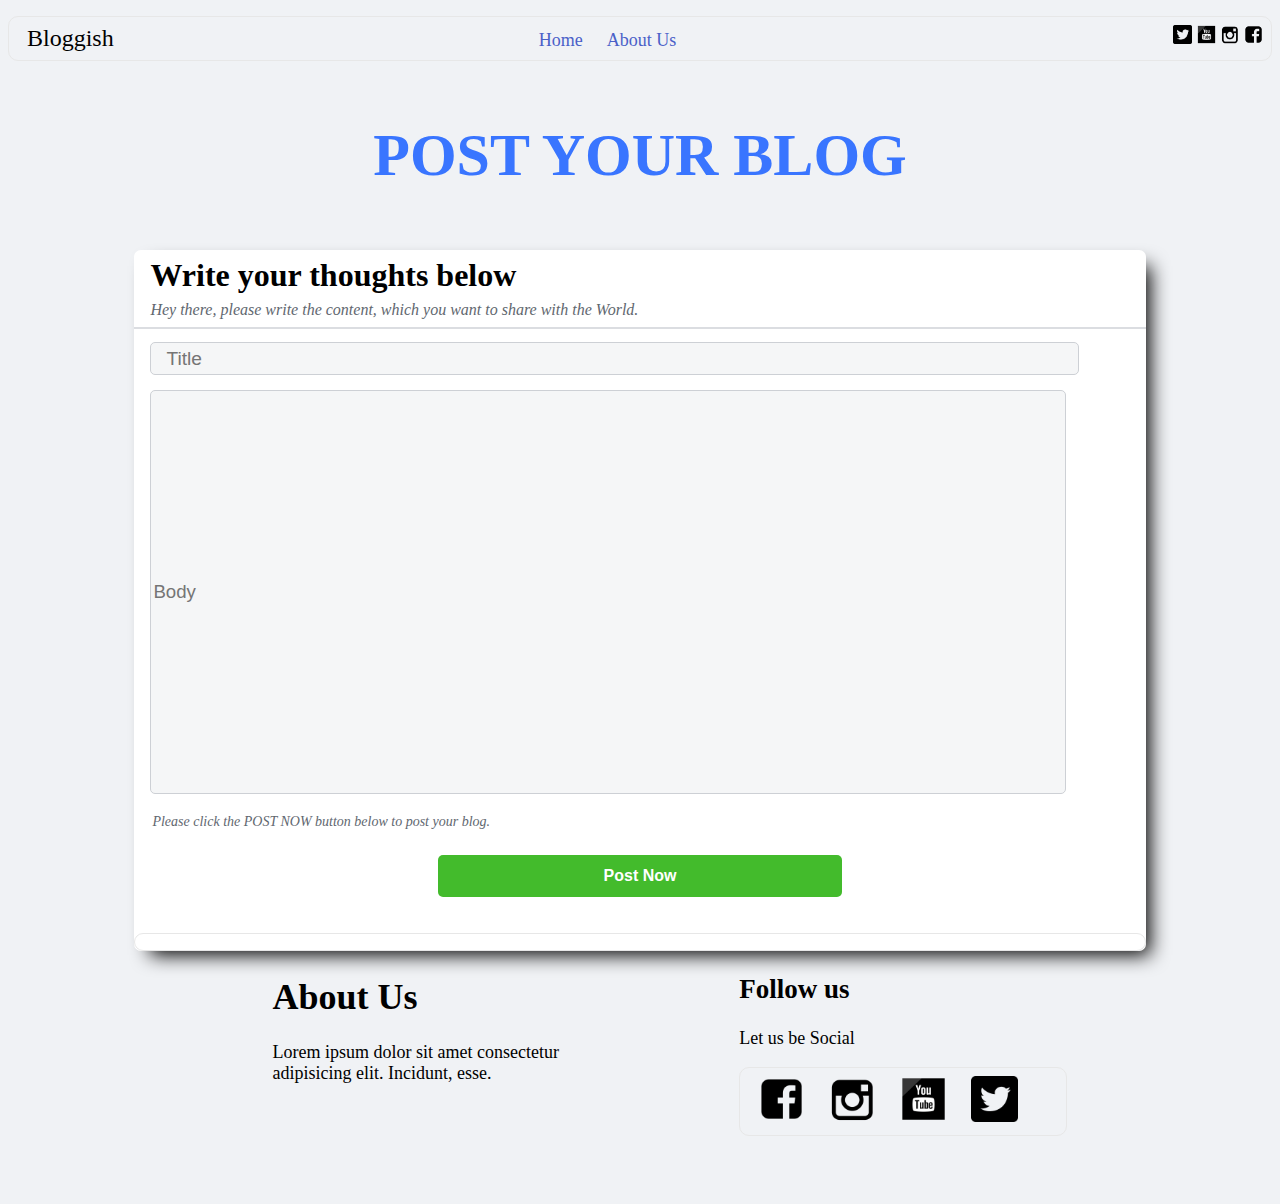
<file: Blog Posting Page/BlogPostingPage.html>
<!DOCTYPE html>
<html lang="en">
<head>
    <meta charset="UTF-8">
    <meta name="viewport" content="width=device-width, initial-scale=1.0">
    <title>Bloggish || Post Blog</title>
    <link rel="stylesheet" href="BlogPosting.css">
</head>
<body >
    <nav class="nav">
        <ul>
            <li id="WebsiteName">Bloggish</li>
            <li><a href="../index.html" class="button">Home</a></li>
            <li><a href="#middle"class="button">About Us</a></li>
            <li><a href="#"><img src="../Images/Facebook.png" class="SocialImage"></a></li>
            <li><a href="#"><img src="../Images/Insta.png" class="SocialImage"></a></li>
            <li><a href="#"><img src="../Images/Youtube.png" class="SocialImage"></a></li>
            <li><a href="#"><img src="../Images/Twitter.png" class="SocialImage"></a></li>
          </ul>
    </nav>
    <div>
    <p class="heading">Post Your Blog</p>
    </div>
  <div  class="body">
       <div class="welcome">Write your thoughts below</div>
       <em class="easy">Hey there, please write the content, which you want to share with the World.</em>
       <hr color="#dbdde1">
       <form method="GET">
           <em><input type="text" placeholder="Title" class="vamshi" id="titlebox" required></em>
           <em><input type="text" placeholder="Body" class="vamshi2" id="textboxid" required></em> 
       </form>
        <div class="by">
        <em> Please click the POST NOW button below to post your blog.</em></div>
       <center><div class="button"><input type="submit" value="Post Now"></div></center>
       <div id="middle" >
        <ul >
            <li class="about">
                <h1>
                    About Us
                </h1>
                <p class="aboutus">
                    Lorem ipsum dolor sit amet consectetur adipisicing elit. Incidunt, esse.
                </p>
            </li>
            <li class="about">
                <h2>Follow us</h2>
                <p>Let us be Social</p>
                <ul>
                        <li><a href="#"><img src="../Images/Facebook.png" class="SocialImage2"></a></li>
                        <li><a href="#"><img src="../Images/Insta.png" class="SocialImage2"></a></li>
                        <li><a href="#"><img src="../Images/Youtube.png" class="SocialImage2"></a></li>
                        <li><a href="#"><img src="../Images/Twitter.png" class="SocialImage2"></a></li>                 
                </ul>
            </li>
        </ul>
       </div>
</body>
</html>
</file>
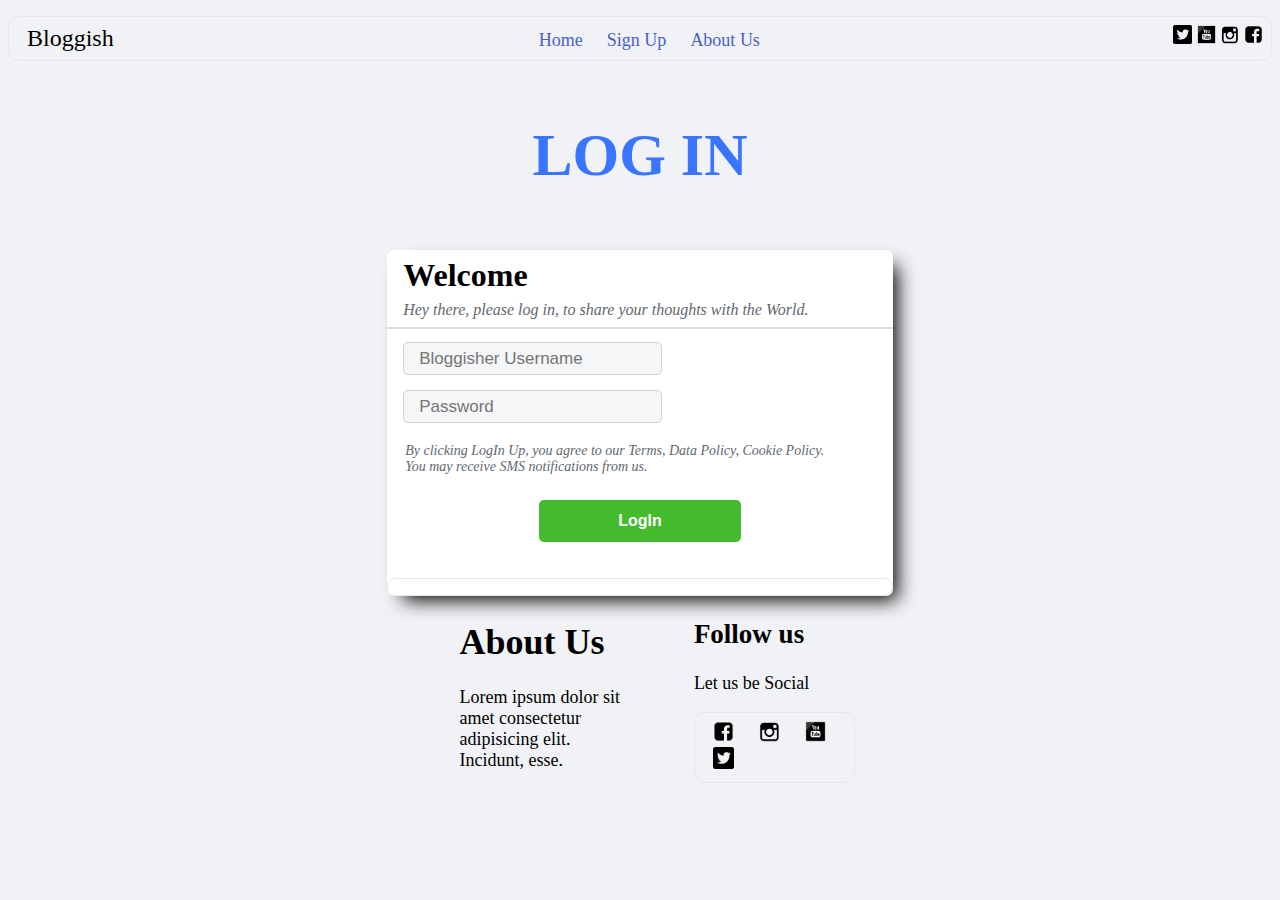
<file: Log In Page/login.html>
<!DOCTYPE html>
<html lang="en">
<head>
    <meta charset="UTF-8">
    <meta name="viewport" content="width=device-width, initial-scale=1.0">
    <title>Bloggish || Log In</title>
    <link rel="stylesheet" href="login.css">
</head>
<body >
    <nav class="nav">
        <ul>
            <li id="WebsiteName">Bloggish</li>
            <li><a href="../index.html" class="button">Home</a></li>
            <li><a href="../SignUp Page/signup.html" class="button">Sign Up</a></li>
            <li><a href="#middle"class="button">About Us</a></li>
            <li><a href="#"><img src="../Images/Facebook.png" class="SocialImage"></a></li>
            <li><a href="#"><img src="../Images/Insta.png" class="SocialImage"></a></li>
            <li><a href="#"><img src="../Images/Youtube.png" class="SocialImage"></a></li>
            <li><a href="#"><img src="../Images/Twitter.png" class="SocialImage"></a></li>
          </ul>
    </nav>
    <div>
    <p class="heading">log in</p>
    </div>
  <div  class="body">
       <div class="welcome">Welcome</div>
       <em class="easy">Hey there, please log in, to share your thoughts with the World.</em>
       <hr color="#dbdde1">
       <form action="login.php" method="POST">
           <em><input type="text" name="username" placeholder="Bloggisher Username" class="vamshi" required></em>
           <br>
           <em><input type="password" name="password" placeholder="Password" class="vamshi" required></em> 
       </form>
        <div class="by">
        <em> By clicking LogIn Up, you agree to our Terms, Data Policy, Cookie Policy. </em></div>
       <div class="by1"><em>You may receive SMS notifications from us.</em></div>
       <center><div class="button"><input type="submit" value="LogIn"></div></center>
       <div id="middle" >
        <ul >
            <li class="about">
                <h1>
                    About Us
                </h1>
                <p class="aboutus">
                    Lorem ipsum dolor sit amet consectetur adipisicing elit. Incidunt, esse.
                </p>
            </li>
            <li class="about">
                <h2>Follow us</h2>
                <p>Let us be Social</p>
                <ul>
                        <li><a href="#"><img src="../Images/Facebook.png" class="SocialImage2"></a></li>
                        <li><a href="#"><img src="../Images/Insta.png" class="SocialImage2"></a></li>
                        <li><a href="#"><img src="../Images/Youtube.png" class="SocialImage2"></a></li>
                        <li><a href="#"><img src="../Images/Twitter.png" class="SocialImage2"></a></li>                 
                </ul>
            </li>
        </ul>
       </div>
</body>
</html>
</file>
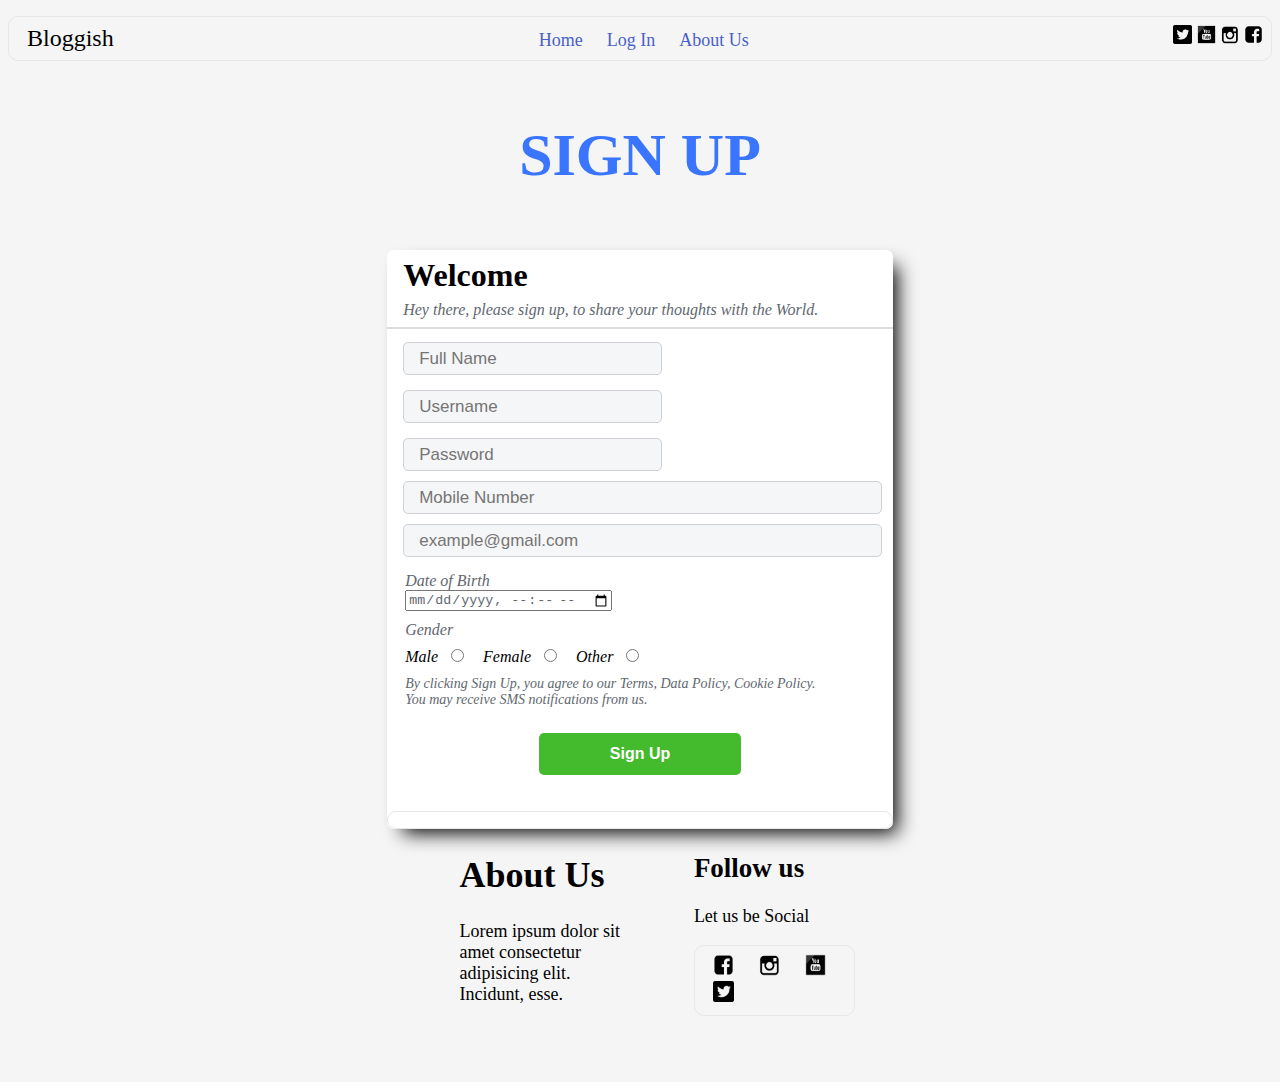
<file: SignUp Page/signup.html>
<!DOCTYPE html>
<html lang="en">
<head>
    <meta charset="UTF-8">
    <meta name="viewport" content="width=device-width, initial-scale=1.0">
    <title>Bloggish || Sign Up</title>
    <link rel="stylesheet" href="signup.css">
</head>
<body>
    <nav class="nav">
        <ul>
            <li id="WebsiteName">Bloggish</li>
            <li><a href="../index.html" class="button">Home</a></li>
            <li><a href="../Log In Page/login.html" class="button">Log In</a></li>
            <li><a href="#middle"class="button">About Us</a></li>
            <li><a href="#"><img src="../Images/Facebook.png" class="SocialImage"></a></li>
            <li><a href="#"><img src="../Images/Insta.png" class="SocialImage"></a></li>
            <li><a href="#"><img src="../Images/Youtube.png" class="SocialImage"></a></li>
            <li><a href="#"><img src="../Images/Twitter.png" class="SocialImage"></a></li>
          </ul>
    </nav>
    <div>
    <p class="heading">sign up</p>
    </div>
  <div  class="body">
       <div class="welcome">Welcome</div>
       <em class="easy">Hey there, please sign up, to share your thoughts with the World.</em>
       <hr color="#dbdde1">
       <form action="signup.php" method="POST">
        <div>
            <em><input type="text" name="text" placeholder="Full Name" class="vamshi" required></em>
            <em><input type="text" name="username" placeholder="Username" class="vamshi" required></em>  
       </div>
       <em><input type="password" name="password" placeholder="Password" class="vamshi" required></em>
       <input type="number" name="number" id="number" placeholder="Mobile Number" class="number" required>
       <input type="email" name="email" id="email" class="email" placeholder="example@gmail.com" required>
 
       <div><em class="gender">Date of Birth</em></div>
       <input class="dob1" name="dob" type="datetime-local">
 
        <div><em class="gender">Gender</em></div>
        
        <div class="male" name="gender">
            <em>
                Male &nbsp;<input type="radio" name="gender" id="male" required>
                &nbsp;&nbsp; Female &nbsp;<input type="radio" name="gender" id="female" required>
                &nbsp;&nbsp; Other &nbsp;<input type="radio" name="gender" id="other" required>
            </em>
         </div>
         <div class="by">
            <em> By clicking Sign Up, you agree to our Terms, Data Policy, Cookie Policy. </em></div>
           <div class="by1"><em>You may receive SMS notifications from us.</em></div>
           <center><div class="button"><input type="submit" value="Sign Up"></div></center>
       </form>
       <div id="middle" >
        <ul >
            <li class="about">
                <h1>
                    About Us
                </h1>
                <p class="aboutus">
                    Lorem ipsum dolor sit amet consectetur adipisicing elit. Incidunt, esse.
                </p>
            </li>
            <li class="about">
                <h2>Follow us</h2>
                <p>Let us be Social</p>
                <ul>
                        <li><a href="#"><img src="../Images/Facebook.png" class="SocialImage2"></a></li>
                        <li><a href="#"><img src="../Images/Insta.png" class="SocialImage2"></a></li>
                        <li><a href="#"><img src="../Images/Youtube.png" class="SocialImage2"></a></li>
                        <li><a href="#"><img src="../Images/Twitter.png" class="SocialImage2"></a></li>                 
                </ul>
            </li>
        </ul>
       </div>
</body>
</html>
</file>
<file: Blog Posting Page/BlogPosting.css>
body{
    background-color: rgb(240, 242,245);
}
.nav{
    background-color: whitesmoke;
    background-color: transparent;
}
#WebsiteName{
    padding: 0%;
    margin-right: 33%;
    font-size: x-large;
    font-family: 'Times New Roman', Times, serif;
}
li {
    display: inline;
    margin: 10px;
    font-size: large;
  }

ul {
    border: 1px solid #e7e7e7;
    padding: 8px;
    padding: 8px;
    border-radius: 10px;
  }
  
li a {
    color: #666;
  }
.SocialImage{
    height: 1.5%;
    width: 1.5%;
    margin-left: 5px;
    float: right;
  }
.heading{
   text-transform: uppercase;
color:rgb(57,117, 260);    
text-align: center;
    font-size: 60px;
    font-family: 'Times New Roman', Times, serif;
    font-weight:bolder !important;
}
.body{ 
    border-radius: 7px;
    position: center;
    margin-left: 10%;
    margin-right: 10%;
    margin-bottom: 20%;
    background-color: white;
    box-shadow:10px 10px 19px -6px black;
}
.welcome{
    font-weight: bold;
    font-size: xx-large;
    padding-left: 16px;
    padding-top: 7px;
    padding-bottom: 7px;
    
}
.easy{
    padding-left: 16px;
    font-size: medium;
    color: rgb(97, 103, 111);
   
}
.vamshi{
    padding-left: 15px;
    font-size: 17px;
    width: 90%;
}
.number{
    padding-left: 15px;
    font-size: 17px;
}
.email{
    padding-left: 15px;
    font-size: 17px;
}
.dob{
    padding-left: 15px;
    font-size: 17px;
    
}
.dob1{
    margin-bottom: 10px;
    margin-left: 18px;
    color: rgb(97, 103, 111);
}
.gender{
    margin-top: 100%;
    margin-left: 18px;
    color: rgb(97, 103, 111);
}
.male{
    margin-top: 7px;
    margin-left: 18px;
    margin-bottom: 7px;
}
.by{
    margin-top: 10px;
    margin-left: 18px;
    font-size: 14px;
    color: rgb(97, 103, 111);
}
.by1{
   
    margin-left: 18px;
    font-size: 14px;
    color: rgb(97, 103, 111);
}
.button{
    
}

input[type="text"]{
    border: 1px solid rgb(205, 208, 213);
    background-color: rgb(245, 246, 247);
    border-radius: 5px;
    height: 29px;
    width: 240px;
    margin-left: 16px;
    margin-bottom: 10px;
    margin-top: 5px;
}



a:link{
    color:rgb(74, 96, 200);
    text-decoration: none;
}

a:hover{
    color:rgb(74, 96, 200);
    text-decoration: underline;
}

a:visited{
    color: blue;
    text-decoration: none;
}

input[type="submit"]{border-radius: 5px;
    border: rgb(67, 187, 44);
    font-size: medium;
    font-weight: 800;
    padding: 12px 20px;
    color: white;
    box-shadow: none;
    background-color: rgb(67, 187, 44);
   margin-bottom: 20px;
   margin-top: 25px;
    align-content: center;
    width: 40%;
    cursor: pointer;
   
}

input[type="password"]{
    border: 1px solid rgb(205, 208, 213);
    background-color: rgb(245, 246, 247);
    border-radius: 5px;
    height: 29px;
    width: 240px;
    margin-left: 16px;
    margin-bottom: 10px;
    margin-top: 5px;
}

input[type="submit"]:hover{
    background-color: rgb(82, 167, 4);
    color:rgba(255, 255, 255, 0.747);
}

.end{
    background-color: wheat;
}

.about{
    margin-left: 13%;
    width: 33%;
    float: left;
    display: inline;
}

.SocialImage2{
    height: 15%;
    width: 15%;  
}



#textboxid
{
    height:400px;
    width: 90%;
    font-size:14pt;
}
    
#titlebox{
    width: 90%;
    font-size: larger;
}
    
.click{
    text-align: center;
}
</file>
<file: Log In Page/login.css>
body{
    background-color: rgb(240, 242,245);
}
.nav{
    background-color: whitesmoke;
    background-color: transparent;
}
#WebsiteName{
    padding: 0%;
    margin-right: 33%;
    font-size: x-large;
    font-family: 'Times New Roman', Times, serif;
}
li {
    display: inline;
    margin: 10px;
    font-size: large;
  }

ul {
    border: 1px solid #e7e7e7;
    padding: 8px;
    padding: 8px;
    border-radius: 10px;
  }
  
li a {
    color: #666;
  }
.SocialImage{
    height: 1.5%;
    width: 1.5%;
    margin-left: 5px;
    float: right;
  }
.heading{
   text-transform: uppercase;
color:rgb(57,117, 260);    
text-align: center;
    font-size: 60px;
    font-family: 'Times New Roman', Times, serif;
    font-weight:bolder !important;
}
.body{ 
    border-radius: 7px;
    position: center;
    margin-left: 30%;
    margin-right: 30%;
    margin-bottom: 20%;
    background-color: white;
    box-shadow:10px 10px 19px -6px black;
}
.welcome{
    font-weight: bold;
    font-size: xx-large;
    padding-left: 16px;
    padding-top: 7px;
    padding-bottom: 7px;
    
}
.easy{
    padding-left: 16px;
    font-size: medium;
    color: rgb(97, 103, 111);
   
}
.vamshi{
    padding-left: 15px;
    font-size: 17px;

}
.number{
    padding-left: 15px;
    font-size: 17px;
}
.email{
    padding-left: 15px;
    font-size: 17px;
}
.dob{
    padding-left: 15px;
    font-size: 17px;
    
}
.dob1{
    margin-bottom: 10px;
    margin-left: 18px;
    color: rgb(97, 103, 111);
}
.gender{
    margin-top: 100%;
    margin-left: 18px;
    color: rgb(97, 103, 111);
}
.male{
    margin-top: 7px;
    margin-left: 18px;
    margin-bottom: 7px;
}
.by{
    margin-top: 10px;
    margin-left: 18px;
    font-size: 14px;
    color: rgb(97, 103, 111);
}
.by1{
   
    margin-left: 18px;
    font-size: 14px;
    color: rgb(97, 103, 111);
}
.button{
    
}

input[type="text"]{
    border: 1px solid rgb(205, 208, 213);
    background-color: rgb(245, 246, 247);
    border-radius: 5px;
    height: 29px;
    width: 240px;
    margin-left: 16px;
    margin-bottom: 10px;
    margin-top: 5px;
}



a:link{
    color:rgb(74, 96, 200);
    text-decoration: none;
}

a:hover{
    color:rgb(74, 96, 200);
    text-decoration: underline;
}

a:visited{
    color: blue;
    text-decoration: none;
}

input[type="submit"]{border-radius: 5px;
    border: rgb(67, 187, 44);
    font-size: medium;
    font-weight: 800;
    padding: 12px 20px;
    color: white;
    box-shadow: none;
    background-color: rgb(67, 187, 44);
   margin-bottom: 20px;
   margin-top: 25px;
    align-content: center;
    width: 40%;
    cursor: pointer;
   
}

input[type="password"]{
    border: 1px solid rgb(205, 208, 213);
    background-color: rgb(245, 246, 247);
    border-radius: 5px;
    height: 29px;
    width: 240px;
    margin-left: 16px;
    margin-bottom: 10px;
    margin-top: 5px;
}

input[type="submit"]:hover{
    background-color: rgb(82, 167, 4);
    color:rgba(255, 255, 255, 0.747);
}

.end{
    background-color: wheat;
}

.about{
    margin-left: 13%;
    width: 33%;
    float: left;
    display: inline;
}

.SocialImage2{
    height: 15%;
    width: 15%;  
}
</file>
<file: SignUp Page/signup.css>
body{
    background-color: whitesmoke;
}
.nav{
    background-color: whitesmoke;
    background-color: transparent;
}
#WebsiteName{
    padding: 0%;
    margin-right: 33%;
    font-size: x-large;
    font-family: 'Times New Roman', Times, serif;
}
li {
    display: inline;
    margin: 10px;
    font-size: large;
  }

ul {
    border: 1px solid #e7e7e7;
    padding: 8px;
    padding: 8px;
    border-radius: 10px;
  }
  
li a {
    color: #666;
  }
.SocialImage{
    height: 1.5%;
    width: 1.5%;
    margin-left: 5px;
    float: right;
  }
.heading{
   text-transform: uppercase;
color:rgb(57,117, 260);    
text-align: center;
    font-size: 60px;
    font-family: 'Times New Roman', Times, serif;
    font-weight:bolder !important;
}
.body{ 
    border-radius: 7px;
    position: center;
    margin-left: 30%;
    margin-right: 30%;
    margin-bottom: 20%;
    background-color: white;
    box-shadow:10px 10px 19px -6px black;
}
.welcome{
    font-weight: bold;
    font-size: xx-large;
    padding-left: 16px;
    padding-top: 7px;
    padding-bottom: 7px;
    
}
.easy{
    padding-left: 16px;
    font-size: medium;
    color: rgb(97, 103, 111);
   
}
.vamshi{
    padding-left: 15px;
    font-size: 17px;

}
.number{
    padding-left: 15px;
    font-size: 17px;
}
.password{
    padding-left: 15px;
    font-size: 17px;
}
.email{
    padding-left: 15px;
    font-size: 17px;
}
.dob{
    padding-left: 15px;
    font-size: 17px;
    
}
.dob1{
    margin-bottom: 10px;
    margin-left: 18px;
    color: rgb(97, 103, 111);
}
.gender{
    margin-top: 100%;
    margin-left: 18px;
    color: rgb(97, 103, 111);
}
.male{
    margin-top: 7px;
    margin-left: 18px;
    margin-bottom: 7px;
}
.by{
    margin-top: 10px;
    margin-left: 18px;
    font-size: 14px;
    color: rgb(97, 103, 111);
}
.by1{
   
    margin-left: 18px;
    font-size: 14px;
    color: rgb(97, 103, 111);
}
.button{
    
}

input[type="text"]{
    border: 1px solid rgb(205, 208, 213);
    background-color: rgb(245, 246, 247);
    border-radius: 5px;
    height: 29px;
    width: 240px;
    margin-left: 16px;
    margin-bottom: 10px;
    margin-top: 5px;
}
input[type="password"]{
    border: 1px solid rgb(205, 208, 213);
    background-color: rgb(245, 246, 247);
    border-radius: 5px;
    height: 29px;
    width: 240px;
    margin-left: 16px;
    margin-bottom: 10px;
    margin-top: 5px;
}
input[type="number"]{
    border: 1px solid rgb(205, 208, 213);
    background-color: rgb(245, 246, 247);
    border-radius: 5px;
    height: 29px;
    width: 91%;
    margin-left: 16px;
    margin-bottom: 10px;
    margin-top: 0px;
}
input[type="email"]{
    border: 1px solid rgb(205, 208, 213);
    background-color: rgb(245, 246, 247);
    border-radius: 5px;
    height: 29px;
    width: 91%;
    margin-left: 16px;
    margin-bottom: 10px;
    margin-top: 0px;
    margin-bottom: 15px;

}

a:link{
    color:rgb(74, 96, 200);
    text-decoration: none;
}

a:hover{
    color:rgb(74, 96, 200);
    text-decoration: underline;
}

a:visited{
    color: blue;
    text-decoration: none;
}

input[type="submit"]{border-radius: 5px;
    border: rgb(67, 187, 44);
    font-size: medium;
    font-weight: 800;
    padding: 12px 20px;
    color: white;
    box-shadow: none;
    background-color: rgb(67, 187, 44);
   margin-bottom: 20px;
   margin-top: 25px;
    align-content: center;
    width: 40%;
    cursor: pointer;
   
}

input[type="submit"]:hover{
    background-color: rgb(82, 167, 4);
    color:rgba(255, 255, 255, 0.747);
}

.end{
    background-color: wheat;
}

.about{
    margin-left: 13%;
    width: 33%;
    float: left;
    display: inline;
}

.SocialImage2{
    height: 15%;
    width: 15%;  
}
</file>
